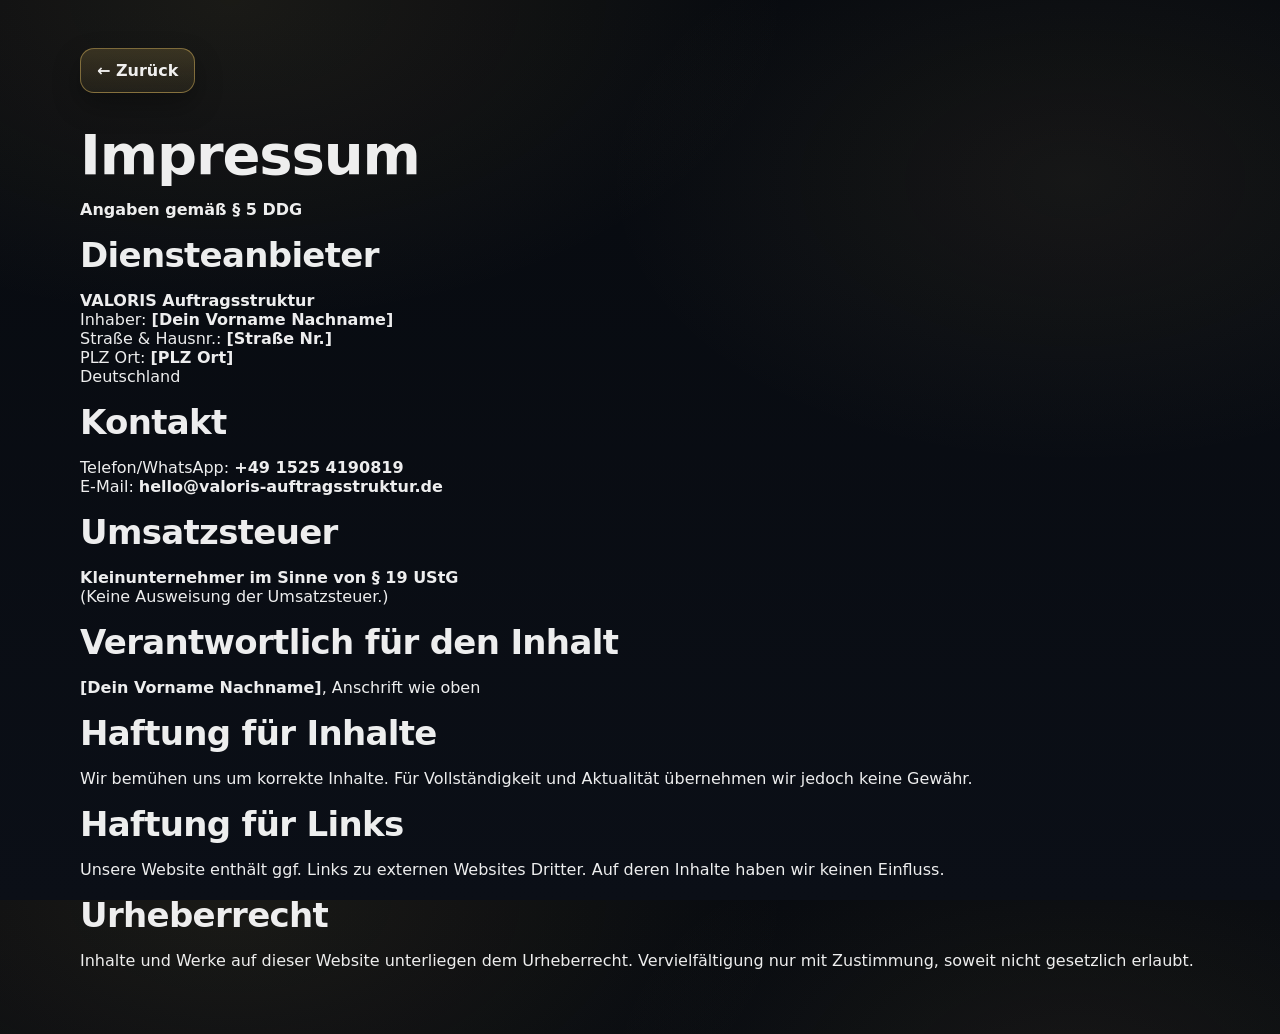
<file: impressum.html>
<!doctype html>
<html lang="de">
<head>
  <meta charset="utf-8" />
  <meta name="viewport" content="width=device-width,initial-scale=1" />
  <title>Impressum | VALORIS</title>
  <meta name="robots" content="noindex,follow" />
  <link rel="stylesheet" href="styles.css" />
</head>
<body>
  <main class="container" style="padding:48px 0;">
    <a href="/" class="btn" style="display:inline-block;margin-bottom:18px;">← Zurück</a>

    <h1>Impressum</h1>
    <p><strong>Angaben gemäß § 5 DDG</strong></p>

    <h2>Diensteanbieter</h2>
    <p>
      <strong>VALORIS Auftragsstruktur</strong><br />
      Inhaber: <strong>[Dein Vorname Nachname]</strong><br />
      Straße & Hausnr.: <strong>[Straße Nr.]</strong><br />
      PLZ Ort: <strong>[PLZ Ort]</strong><br />
      Deutschland
    </p>

    <h2>Kontakt</h2>
    <p>
      Telefon/WhatsApp: <strong>+49 1525 4190819</strong><br />
      E-Mail: <strong>hello@valoris-auftragsstruktur.de</strong>
    </p>

    <h2>Umsatzsteuer</h2>
    <p>
      <strong>Kleinunternehmer im Sinne von § 19 UStG</strong><br />
      (Keine Ausweisung der Umsatzsteuer.)
    </p>

    <h2>Verantwortlich für den Inhalt</h2>
    <p>
      <strong>[Dein Vorname Nachname]</strong>, Anschrift wie oben
    </p>

    <h2>Haftung für Inhalte</h2>
    <p>
      Wir bemühen uns um korrekte Inhalte. Für Vollständigkeit und Aktualität übernehmen wir jedoch keine Gewähr.
    </p>

    <h2>Haftung für Links</h2>
    <p>
      Unsere Website enthält ggf. Links zu externen Websites Dritter. Auf deren Inhalte haben wir keinen Einfluss.
    </p>

    <h2>Urheberrecht</h2>
    <p>
      Inhalte und Werke auf dieser Website unterliegen dem Urheberrecht. Vervielfältigung nur mit Zustimmung, soweit nicht gesetzlich erlaubt.
    </p>
  </main>
</body>
</html>
</file>
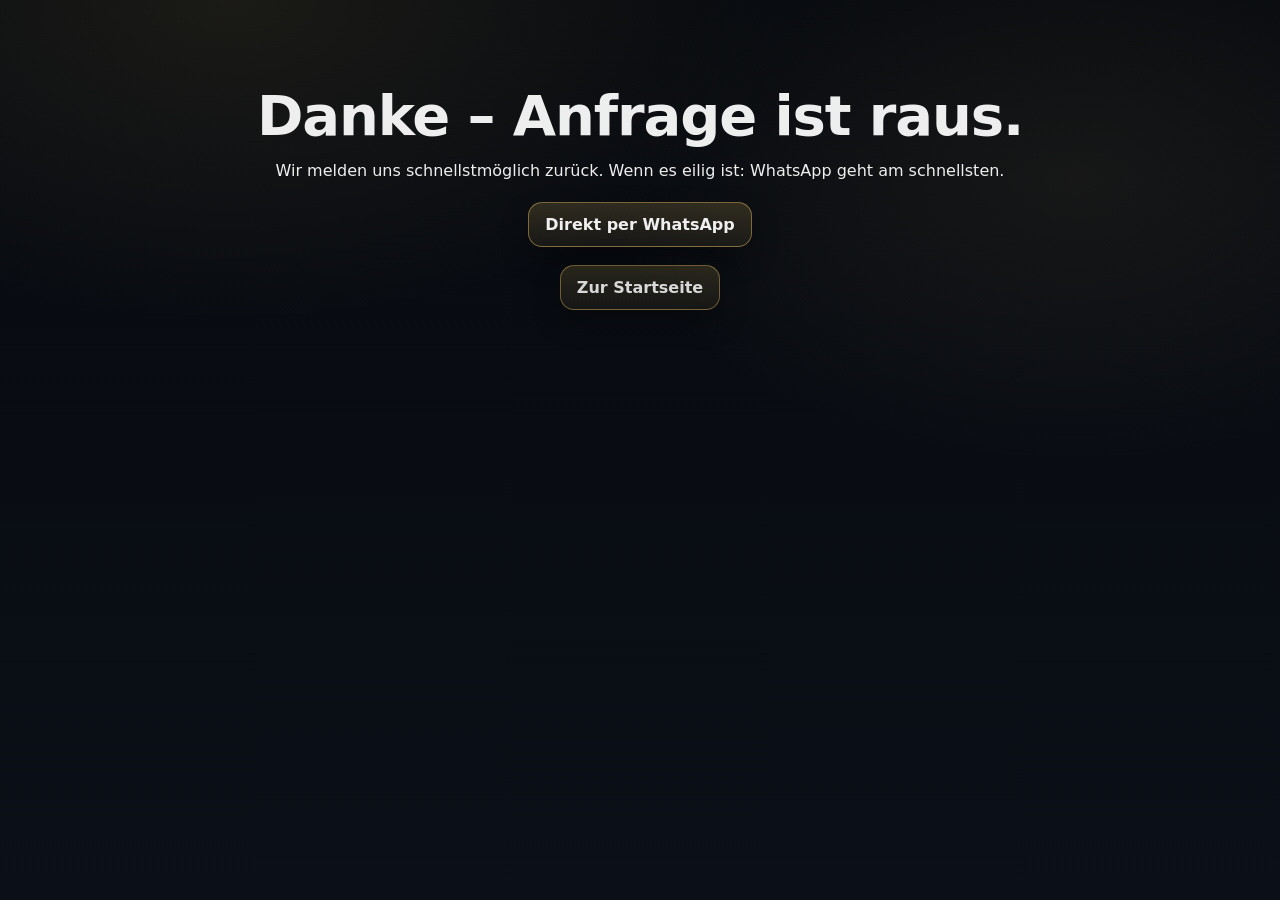
<file: thanks.html>
<!doctype html>
<html lang="de">
<head>
  <meta charset="utf-8" />
  <meta name="viewport" content="width=device-width,initial-scale=1" />
  <title>Danke | VALORIS</title>
  <meta name="robots" content="noindex,nofollow" />
  <link rel="stylesheet" href="styles.css" />
</head>
<body>
  <main class="container" style="padding:72px 0; text-align:center;">
    <h1>Danke – Anfrage ist raus.</h1>
    <p>Wir melden uns schnellstmöglich zurück. Wenn es eilig ist: WhatsApp geht am schnellsten.</p>

    <div style="margin-top:22px;">
      <a class="btn" href="https://wa.me/4915254190819?text=Hallo%20VALORIS%2C%20ich%20m%C3%B6chte%20eine%20kurze%20Ersteinsch%C3%A4tzung%20f%C3%BCr%20mehr%20kaufbereite%20Anfragen.">
        Direkt per WhatsApp
      </a>
    </div>

    <div style="margin-top:18px;">
      <a href="/" class="btn" style="opacity:.9;">Zur Startseite</a>
    </div>
  </main>
</body>
</html>
</file>
<file: styles.css>
:root{
  --bg:#070A0F;
  --bg2:#0B0F17;
  --panel:#0E141F;
  --line:rgba(255,255,255,.10);

  --text:rgba(255,255,255,.93);
  --muted:rgba(255,255,255,.70);

  --gold:#C6A756;
  --gold2:#D9B86A;

  --shadow: 0 18px 46px rgba(0,0,0,.55);
  --r1:16px;
  --r2:22px;
}

*{box-sizing:border-box}
html,body{height:100%}
body{
  margin:0;
  font-family:Inter,system-ui,-apple-system,Segoe UI,Roboto,Arial,sans-serif;
  color:var(--text);
  background:
    radial-gradient(900px 520px at 18% 0%, rgba(198,167,86,.10), transparent 62%),
    radial-gradient(760px 460px at 84% 20%, rgba(217,184,106,.07), transparent 62%),
    linear-gradient(180deg, var(--bg), var(--bg2));
}

a{color:inherit;text-decoration:none}
.container{width:min(1120px,92%); margin:0 auto}
.sep{opacity:.55}
.muted{color:var(--muted)}
.small{font-size:12px}
.hidden{display:none}

/* Topline */
.topline{
  border-bottom:1px solid var(--line);
  background: rgba(0,0,0,.24);
}
.topline__inner{
  display:flex; align-items:center; justify-content:space-between;
  padding:10px 0; gap:12px;
}
.topline__left{display:flex; gap:8px; flex-wrap:wrap}
.pill{
  border:1px solid rgba(198,167,86,.30);
  background: rgba(198,167,86,.06);
  color: rgba(255,255,255,.82);
  padding:6px 10px;
  border-radius:999px;
  font-size:12px;
}
.topline__right{display:flex; gap:10px; align-items:center; font-size:13px; color:var(--muted)}
.link:hover{color:var(--text)}

/* Header */
.header{
  position:sticky; top:0; z-index:60;
  background: rgba(7,10,15,.68);
  backdrop-filter: blur(10px);
  border-bottom:1px solid var(--line);
}
.header__inner{
  display:flex; align-items:center; justify-content:space-between;
  padding:14px 0;
}
.brand{display:flex; align-items:center; gap:10px}
.brand__text{display:flex; flex-direction:column; gap:2px}
.brand__name{
  letter-spacing:.20em;
  font-weight:800;
  line-height:1;
}
.brand__sub{
  font-size:12px;
  color:var(--muted);
  letter-spacing:.08em;
}
.brand__logo svg{display:block}

.nav{display:flex; gap:18px; align-items:center}
.nav a{font-size:14px; color:var(--muted)}
.nav a:hover{color:var(--text)}

.burger{
  display:none;
  width:42px; height:40px;
  border:1px solid var(--line);
  background:transparent;
  border-radius:12px;
  padding:10px;
}
.burger span{
  display:block; height:2px; width:100%;
  background:rgba(255,255,255,.75);
  margin:5px 0;
}
.mobile-nav{
  border-top:1px solid var(--line);
  padding:10px 0;
}
.mobile-nav a{
  display:block;
  padding:12px 4%;
  color:var(--muted);
}

/* Buttons */
.btn{
  display:inline-flex; align-items:center; justify-content:center;
  padding:12px 16px;
  border-radius:14px;
  border:1px solid rgba(198,167,86,.55);
  background: linear-gradient(180deg, rgba(198,167,86,.20), rgba(198,167,86,.08));
  color:var(--text);
  font-weight:800;
  box-shadow: 0 12px 28px rgba(0,0,0,.30);
}
.btn:hover{transform:translateY(-1px)}
.btn--ghost{
  border:1px solid var(--line);
  background:transparent;
  box-shadow:none;
  color:var(--muted);
}
.btn--small{padding:10px 14px; border-radius:12px}
.btn--full{width:100%}

/* Sticky CTA (mobile) */
.sticky{
  position:fixed;
  left:0; right:0; bottom:0;
  z-index:70;
  padding:10px 14px;
  display:none;
  gap:10px;
  background: rgba(7,10,15,.72);
  backdrop-filter: blur(10px);
  border-top:1px solid var(--line);
}
.sticky__btn{
  flex:1;
  border-radius:14px;
  padding:12px;
  text-align:center;
  font-weight:900;
  border:1px solid rgba(198,167,86,.55);
  background: linear-gradient(180deg, rgba(198,167,86,.20), rgba(198,167,86,.08));
}
.sticky__btn--ghost{
  border:1px solid var(--line);
  background:transparent;
  color:var(--muted);
}

/* Hero */
.hero{
  padding:56px 0 28px;
  position:relative;
  overflow:hidden;
}
.hero__grid{
  display:grid;
  grid-template-columns: 1.25fr .85fr;
  gap:24px;
  align-items:stretch;
}
.badge{
  display:inline-flex;
  border:1px solid rgba(198,167,86,.35);
  background: rgba(198,167,86,.06);
  padding:8px 12px;
  border-radius:999px;
  font-size:13px;
  color: rgba(255,255,255,.85);
}
h1{
  margin:14px 0 10px;
  font-size: clamp(34px, 4.4vw, 56px);
  line-height:1.06;
  letter-spacing:-0.02em;
}
.h1-accent{
  color: rgba(217,184,106,.95);
}
.lead{
  margin:0 0 16px;
  font-size:18px;
  line-height:1.6;
  color:var(--muted);
}
.cta{display:flex; gap:12px; flex-wrap:wrap; margin:16px 0 18px}

/* KPI strip */
.kpi-strip{
  display:flex; gap:10px; flex-wrap:wrap;
}
.kpi{
  border:1px solid var(--line);
  background: rgba(255,255,255,.03);
  border-radius:16px;
  padding:10px 12px;
  min-width:190px;
}
.kpi__top{
  display:inline-flex;
  border:1px solid rgba(198,167,86,.50);
  color: rgba(217,184,106,.95);
  border-radius:10px;
  padding:4px 10px;
  font-weight:900;
  font-size:12px;
}
.kpi__bottom{margin-top:8px; font-size:13px; color:var(--muted)}

/* Right box */
.box{
  border:1px solid var(--line);
  background: rgba(255,255,255,.03);
  border-radius:var(--r2);
  padding:18px;
  box-shadow: var(--shadow);
}
.box h3{margin:0 0 10px}
.box__mini{display:flex; gap:8px; flex-wrap:wrap; margin-top:12px}
.mini{
  border:1px solid rgba(198,167,86,.25);
  background: rgba(198,167,86,.05);
  color: rgba(255,255,255,.82);
  padding:6px 10px;
  border-radius:999px;
  font-size:12px;
}

.glow{
  position:absolute;
  inset:auto -25% -45% -25%;
  height:480px;
  background: radial-gradient(closest-side, rgba(198,167,86,.16), transparent 70%);
  filter: blur(12px);
}

/* Sections */
.section{padding:48px 0}
.section--dark{
  border-top:1px solid var(--line);
  border-bottom:1px solid var(--line);
  background: linear-gradient(180deg, rgba(255,255,255,.02), rgba(255,255,255,0));
}
.head{margin-bottom:18px}
h2{
  margin:0 0 8px;
  font-size: clamp(24px, 2.8vw, 34px);
  letter-spacing:-0.02em;
}

/* Cards */
.cards{
  display:grid;
  grid-template-columns: repeat(3, 1fr);
  gap:14px;
}
.card{
  border:1px solid var(--line);
  background: rgba(255,255,255,.03);
  border-radius:var(--r2);
  padding:18px;
  box-shadow: var(--shadow);
}
.card h3{margin:0 0 10px}

/* Checks */
.checks{
  display:grid;
  gap:10px;
  max-width: 820px;
}
.check{
  display:flex; gap:10px; align-items:flex-start;
  border:1px solid var(--line);
  background: rgba(255,255,255,.03);
  border-radius:16px;
  padding:12px 14px;
}
.check__mark{
  width:26px; height:26px;
  border-radius:10px;
  display:flex; align-items:center; justify-content:center;
  border:1px solid rgba(198,167,86,.55);
  color: rgba(217,184,106,.95);
  font-weight:900;
  flex:0 0 26px;
}

/* Formula */
.formula{
  margin-top:14px;
  border:1px solid rgba(198,167,86,.20);
  background: rgba(198,167,86,.05);
  border-radius:var(--r2);
  padding:14px;
  max-width: 820px;
}
.formula__title{font-weight:900; margin-bottom:10px}
.formula__line{display:flex; flex-wrap:wrap; gap:8px; align-items:center}
.op{color:var(--muted)}
.chip{
  border:1px solid var(--line);
  background: rgba(0,0,0,.20);
  border-radius:999px;
  padding:6px 10px;
  font-size:12px;
  color: rgba(255,255,255,.82);
}
.chip--gold{
  border-color: rgba(198,167,86,.55);
  background: rgba(198,167,86,.10);
  color: rgba(255,255,255,.90);
}

/* Steps */
.steps{
  display:grid;
  grid-template-columns: repeat(3, 1fr);
  gap:14px;
}
.step{
  border:1px solid var(--line);
  background: rgba(255,255,255,.03);
  border-radius:var(--r2);
  padding:18px;
  box-shadow: var(--shadow);
  display:flex; gap:12px;
}
.step__nr{
  width:42px; height:42px;
  border-radius:16px;
  border:1px solid rgba(198,167,86,.55);
  color: rgba(217,184,106,.95);
  font-weight:900;
  display:flex; align-items:center; justify-content:center;
  flex:0 0 42px;
}
.step h3{margin:0 0 6px}

/* Lists */
.list{list-style:none; padding:0; margin:12px 0 0}
.list li{display:flex; gap:10px; align-items:flex-start; padding:7px 0; color:var(--muted)}
.list--compact li{padding:6px 0}
.dot{
  width:10px; height:10px;
  border-radius:999px;
  border:1px solid rgba(198,167,86,.65);
  margin-top:6px;
  flex:0 0 10px;
}

/* Contact */
.contact{
  display:grid;
  grid-template-columns: 1fr 1fr;
  gap:18px;
  align-items:start;
}
.contact__cta{display:flex; gap:10px; flex-wrap:wrap; margin:12px 0}
.note{
  display:flex; gap:10px; align-items:flex-start;
  margin-top:12px;
}
.note__dot{
  width:10px; height:10px; border-radius:999px;
  background: rgba(217,184,106,.95);
  margin-top:6px;
}

/* Form */
.form{
  border:1px solid var(--line);
  background: rgba(255,255,255,.03);
  border-radius:var(--r2);
  padding:18px;
  box-shadow: var(--shadow);
}
label{display:block; margin:10px 0}
label span{display:block; font-size:12px; color:var(--muted); margin:0 0 6px}
input, textarea{
  width:100%;
  padding:12px 12px;
  border-radius:14px;
  border:1px solid var(--line);
  background: rgba(0,0,0,.25);
  color:var(--text);
  outline:none;
}
input:focus, textarea:focus{
  border-color: rgba(198,167,86,.60);
  box-shadow: 0 0 0 3px rgba(198,167,86,.12);
}
.consent{display:flex; gap:10px; align-items:flex-start}
.consent input{width:auto; margin-top:2px}
.consent a{color: rgba(217,184,106,.95); text-decoration:underline}

/* Footer */
.footer{
  border-top:1px solid var(--line);
  background: rgba(7,10,15,.60);
  padding:18px 0 74px;
}
.footer__inner{
  display:flex; justify-content:space-between; align-items:center;
  gap:14px; flex-wrap:wrap;
}
.footer__brand{font-weight:900; letter-spacing:.06em}
.footer__links{display:flex; gap:10px; align-items:center; color:var(--muted); font-size:13px}
.footer__links a:hover{color:var(--text)}

/* Responsive */
@media (max-width: 920px){
  .hero__grid{grid-template-columns:1fr}
  .cards{grid-template-columns:1fr}
  .steps{grid-template-columns:1fr}
  .contact{grid-template-columns:1fr}
}
@media (max-width: 740px){
  .nav{display:none}
  .burger{display:block}
  .sticky{display:flex}
}
</file>
